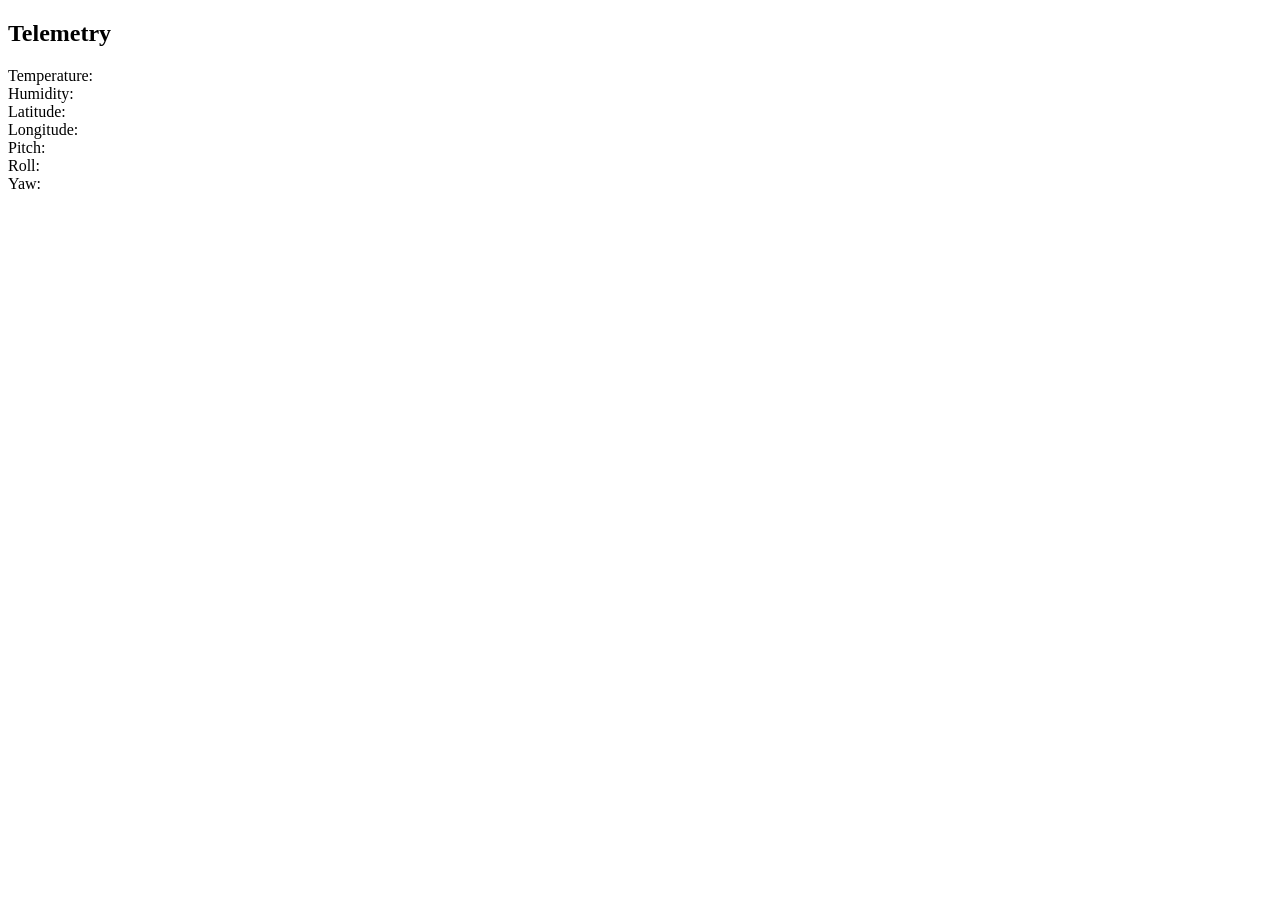
<file: templates/index.html>
<!DOCTYPE html>
<html>
<head>
    <title>Telemetry Dashboard</title>
    <script src="https://cdn.socket.io/4.0.0/socket.io.min.js"></script>
</head>
<body>

<h2>Telemetry</h2>

Temperature: <span id="temp"></span><br>
Humidity: <span id="hum"></span><br>

Latitude: <span id="lat"></span><br>
Longitude: <span id="lon"></span><br>

Pitch: <span id="pitch"></span><br>
Roll: <span id="roll"></span><br>
Yaw: <span id="yaw"></span><br>

<script>
const socket = io();

// List mapping according to get_sensor_data():
// [Lat, Lon, Sc, Auxvoltage, Auxcurrent, Motorvoltage, Motorcurrent,
//  xaccel, yaccel, zaccel, xmag, ymag, zmag, P, R, Y, temp, Hum]

socket.on("telemetry", data => {
    document.getElementById("lat").innerText = data[0];
    document.getElementById("lon").innerText = data[1];

    document.getElementById("pitch").innerText = data[13];
    document.getElementById("roll").innerText = data[14];
    document.getElementById("yaw").innerText = data[15];

    document.getElementById("temp").innerText = data[16];
    document.getElementById("hum").innerText = data[17];
});
</script>

</body>
</html>
</file>
